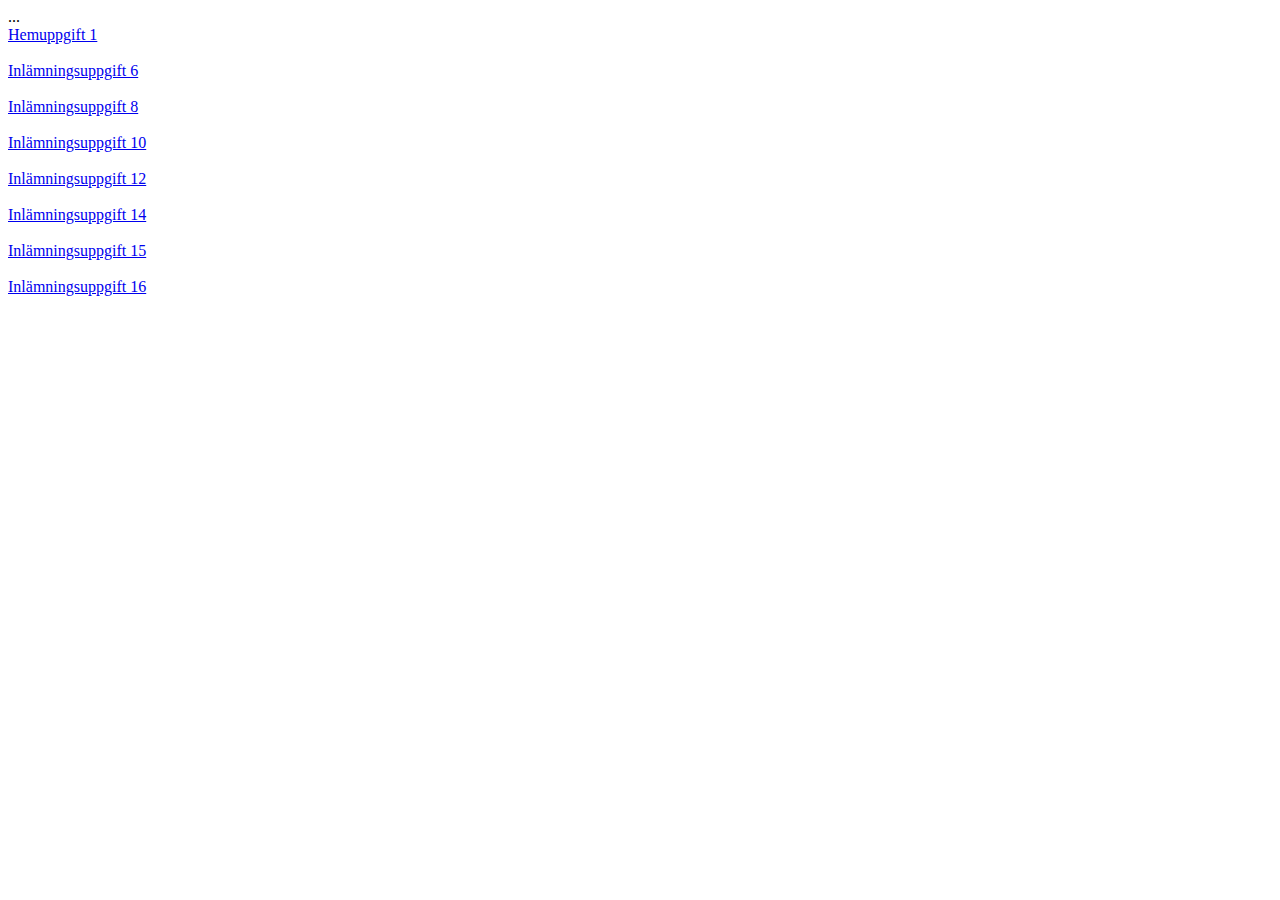
<file: index.html>
<!DOCTYPE html>
...


<div>
<a href="uppg1.html">Hemuppgift 1</a>
 </br></br>
<a href="inlam6.html">Inlämningsuppgift 6</a>
</br></br>
<a href ="inlam8.html">Inlämningsuppgift 8</a>
</br></br>
<a href ="inlam10.html">Inlämningsuppgift 10</a>
</br></br>
<a href ="inlam12.html">Inlämningsuppgift 12</a>
</br></br>
<a href ="https://jsbin.com/hehoku/edit?html,js,output">Inlämningsuppgift 14</a>
</br></br>
<a href ="inlam15.html">Inlämningsuppgift 15</a>
</br></br>
<a href ="inlam16.html">Inlämningsuppgift 16</a>
</div>
</file>
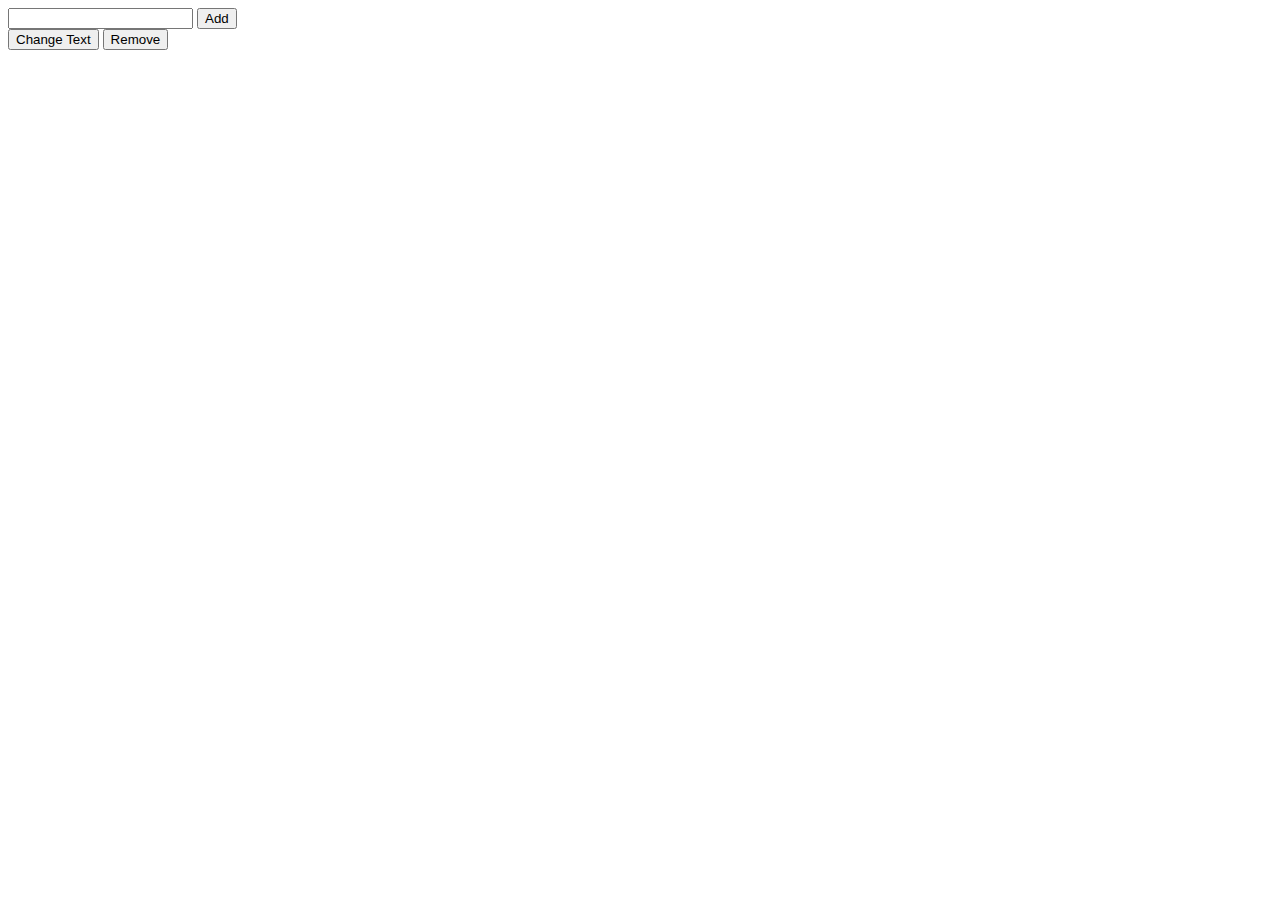
<file: inlam10.html>
<!DOCTYPE html>
<html>
<head>
  <meta charset="utf-8">
  <meta name="viewport" content="width=device-width">
  <title>Inlämningauppgift 10</title>
  
</head>
<body>
  <div>
    <input id="input"/>
    <button id="button">Add</button></br>
    <button>Change Text</button>
    <button>Remove</button>
  </div>
  <div>
    <ul id="ul"></ul>
  </div>
  <script src="/inlam10.js"></script>
</body>
</html>
</file>
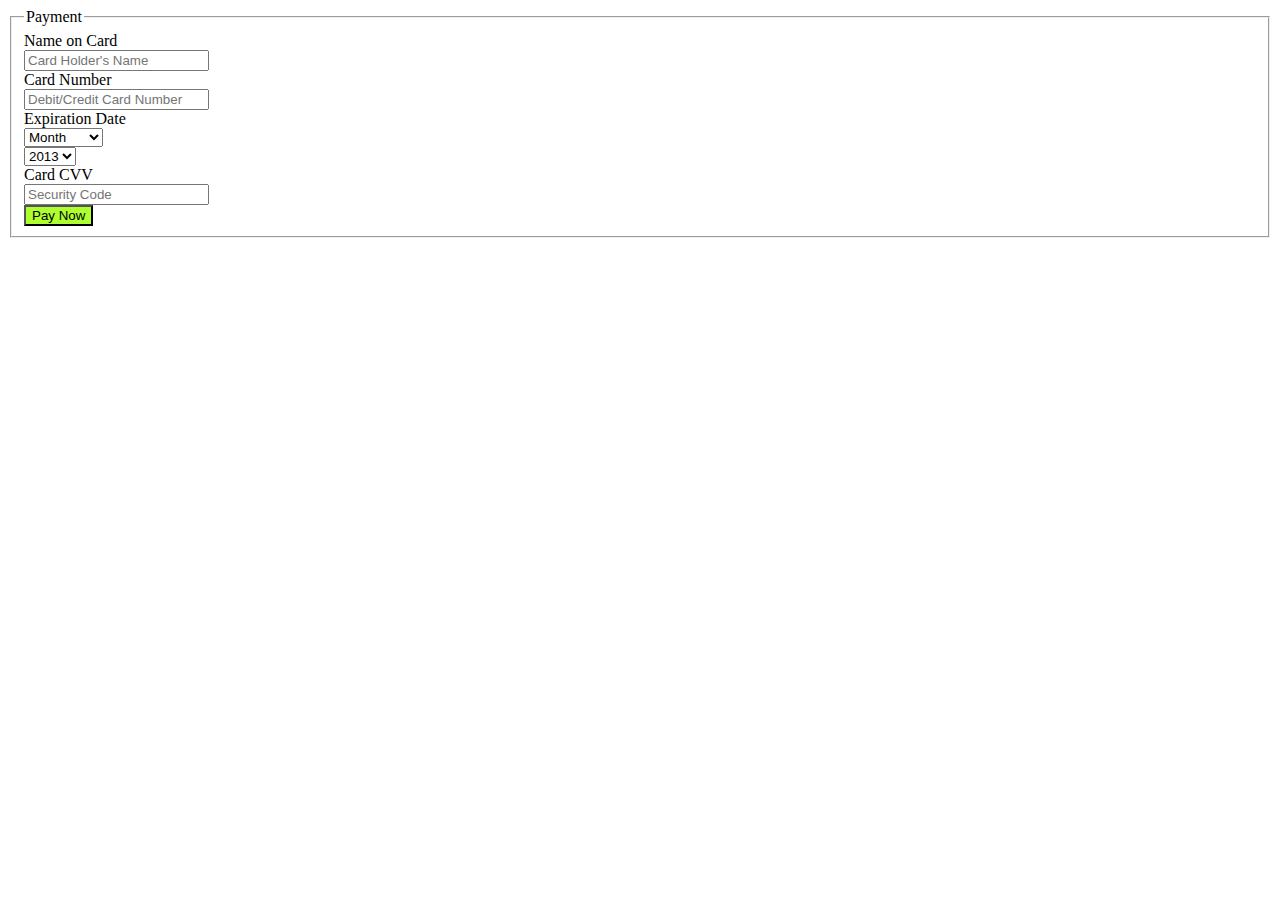
<file: inlam6.html>
<!DOCTYPE html>
<html lang="en">
	
<head>
    <meta charset="utf-8">
    <title>Inlämningsuppgift-6</title>
    <meta name="viewport" content="width=device-width, initial-scale=1">
    <link href="inlam6.css" rel="stylesheet">
</head>
	
<body>
<div class="container">
  <form class="form-horizontal" role="form">
    <fieldset>
      <legend>Payment</legend>
      <div class="form-group">
        <label class="col-sm-3 control-label" for="card-holder-name">Name on Card</label>
        <div class="col-sm-9">
          <input type="text" class="form-control" name="card-holder-name" id="card-holder-name" placeholder="Card Holder's Name">
        </div>
      </div>
      <div class="form-group">
        <label class="col-sm-3 control-label" for="card-number">Card Number</label>
        <div class="col-sm-9">
          <input type="text" class="form-control" name="card-number" id="card-number" placeholder="Debit/Credit Card Number">
        </div>
      </div>
      <div class="form-group">
        <label class="col-sm-3 control-label" for="expiry-month">Expiration Date</label>
        <div class="col-sm-9">
          <div class="row">
            <div class="col-xs-3">
              <select class="form-control col-sm-2" name="expiry-month" id="expiry-month">
                <option>Month</option>
                <option value="01">Jan (01)</option>
                <option value="02">Feb (02)</option>
                <option value="03">Mar (03)</option>
                <option value="04">Apr (04)</option>
                <option value="05">May (05)</option>
                <option value="06">June (06)</option>
                <option value="07">July (07)</option>
                <option value="08">Aug (08)</option>
                <option value="09">Sep (09)</option>
                <option value="10">Oct (10)</option>
                <option value="11">Nov (11)</option>
                <option value="12">Dec (12)</option>
              </select>
            </div>
            <div class="col-xs-3">
              <select class="form-control" name="expiry-year">
                <option value="13">2013</option>
                <option value="14">2014</option>
                <option value="15">2015</option>
                <option value="16">2016</option>
                <option value="17">2017</option>
                <option value="18">2018</option>
                <option value="19">2019</option>
                <option value="20">2020</option>
                <option value="21">2021</option>
                <option value="22">2022</option>
                <option value="23">2023</option>
              </select>
            </div>
          </div>
        </div>
      </div>
      <div class="form-group">
        <label class="col-sm-3 control-label" for="cvv">Card CVV</label>
        <div class="col-sm-3">
          <input type="text" class="form-control" name="cvv" id="cvv" placeholder="Security Code">
        </div>
      </div>
      <div class="form-group">
        <div class="col-sm-offset-3 col-sm-9">
		
          <button type="button" class="btn btn-success">Pay Now</button>
		
        </div>
      </div>
    </fieldset>
  </form>
</div>
</body>
</html>
</file>
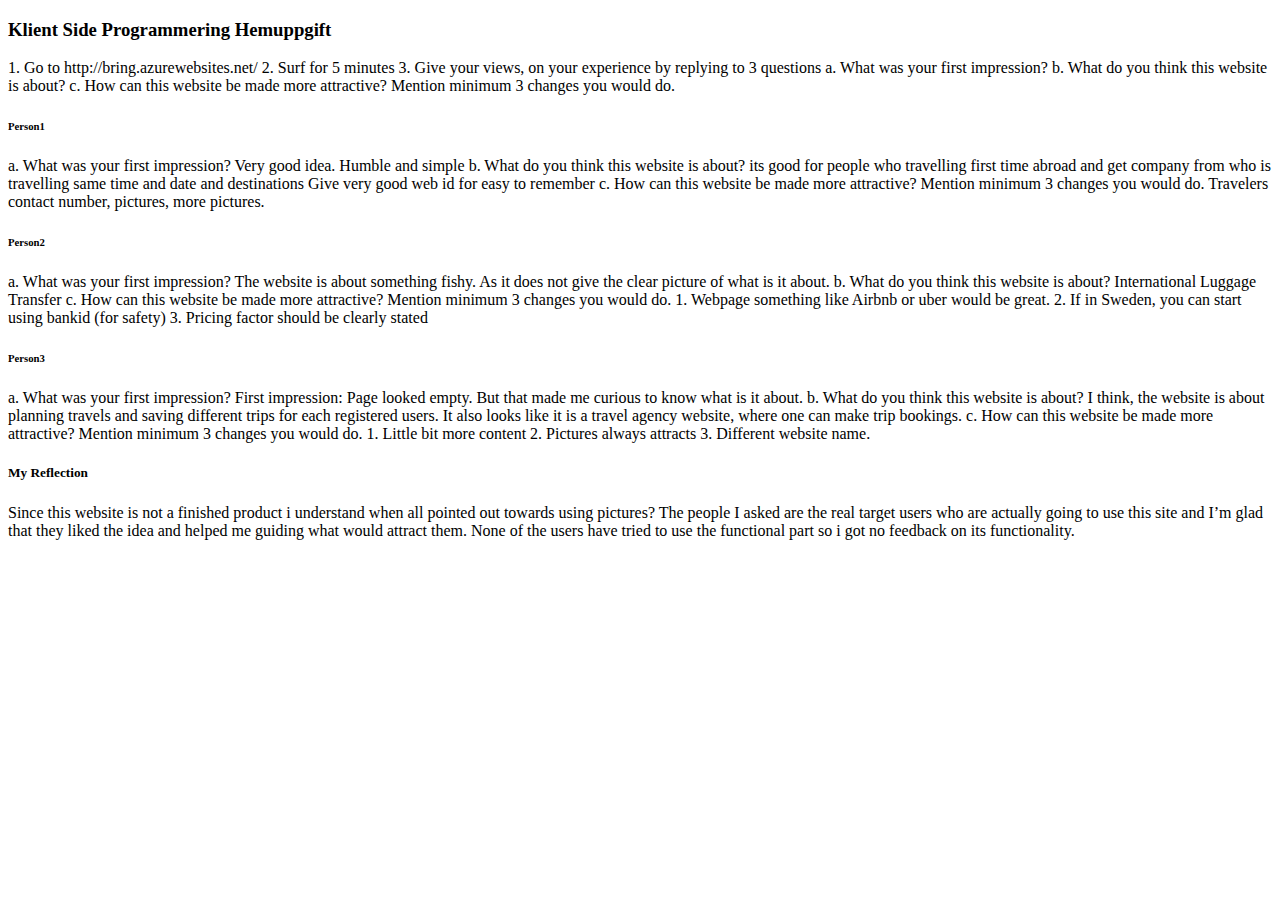
<file: uppg1.html>
<!DOCTYPE html>

<html lang="en">

<head>
</head>


<body>
	<div>
		<h3>Klient Side Programmering Hemuppgift</h3>
	</div>
	<div>	
1.	Go to http://bring.azurewebsites.net/
2.	Surf for 5 minutes
3.	Give your views, on your experience by replying to 3 questions
a. What was your first impression? 
b. What do you think this website is about? 
c. How can this website be made more attractive? Mention minimum 3 changes you would do.
</div>
	<h6>Person1</h6>
a.  What was your first impression?
    Very good idea. Humble and simple
b.  What do you think this website is about?
    its good for people who travelling first time abroad and  get company from who is travelling same time and date and destinations
    Give very good web id for easy to remember
c.  How can this website be made more attractive? Mention minimum 3 changes you would do.
    Travelers contact number, pictures, more pictures.

<h6>Person2</h6>
a.  What was your first impression?
    The website is about something fishy. As it does not give the clear picture of what is it about.
b.  What do you think this website is about?
    International Luggage Transfer
c.  How can this website be made more attractive? Mention minimum 3 changes you would do.

1.  Webpage something like Airbnb or uber would be great. 
2.  If in Sweden, you can start using bankid (for safety)
3.  Pricing factor should be clearly stated

<h6>Person3</h6>
a.  What was your first impression?
    First impression: Page looked empty. But that made me curious to know what is it about. 
b.  What do you think this website is about?
    I think, the website is about planning travels and saving different trips for each registered users. It also looks like it is a         travel agency website, where one can make trip bookings. 
c.  How can this website be made more attractive? Mention minimum 3 changes you would do.
    1.  Little bit more content
    2.  Pictures always attracts
    3.  Different website name. 


<h5>My Reflection</h5>
	<div>
Since this website is not a finished product i understand when all pointed out towards using pictures?
The people I asked are the real target users who are actually going to use this site and I’m glad that they liked the idea and helped me guiding what would attract them.
None of the users have tried to use the functional part so i got no feedback on its functionality.
	</div>

</body>

</html>
</file>
<file: inlam6.css>
button{    background-color: greenyellow;}
</file>
